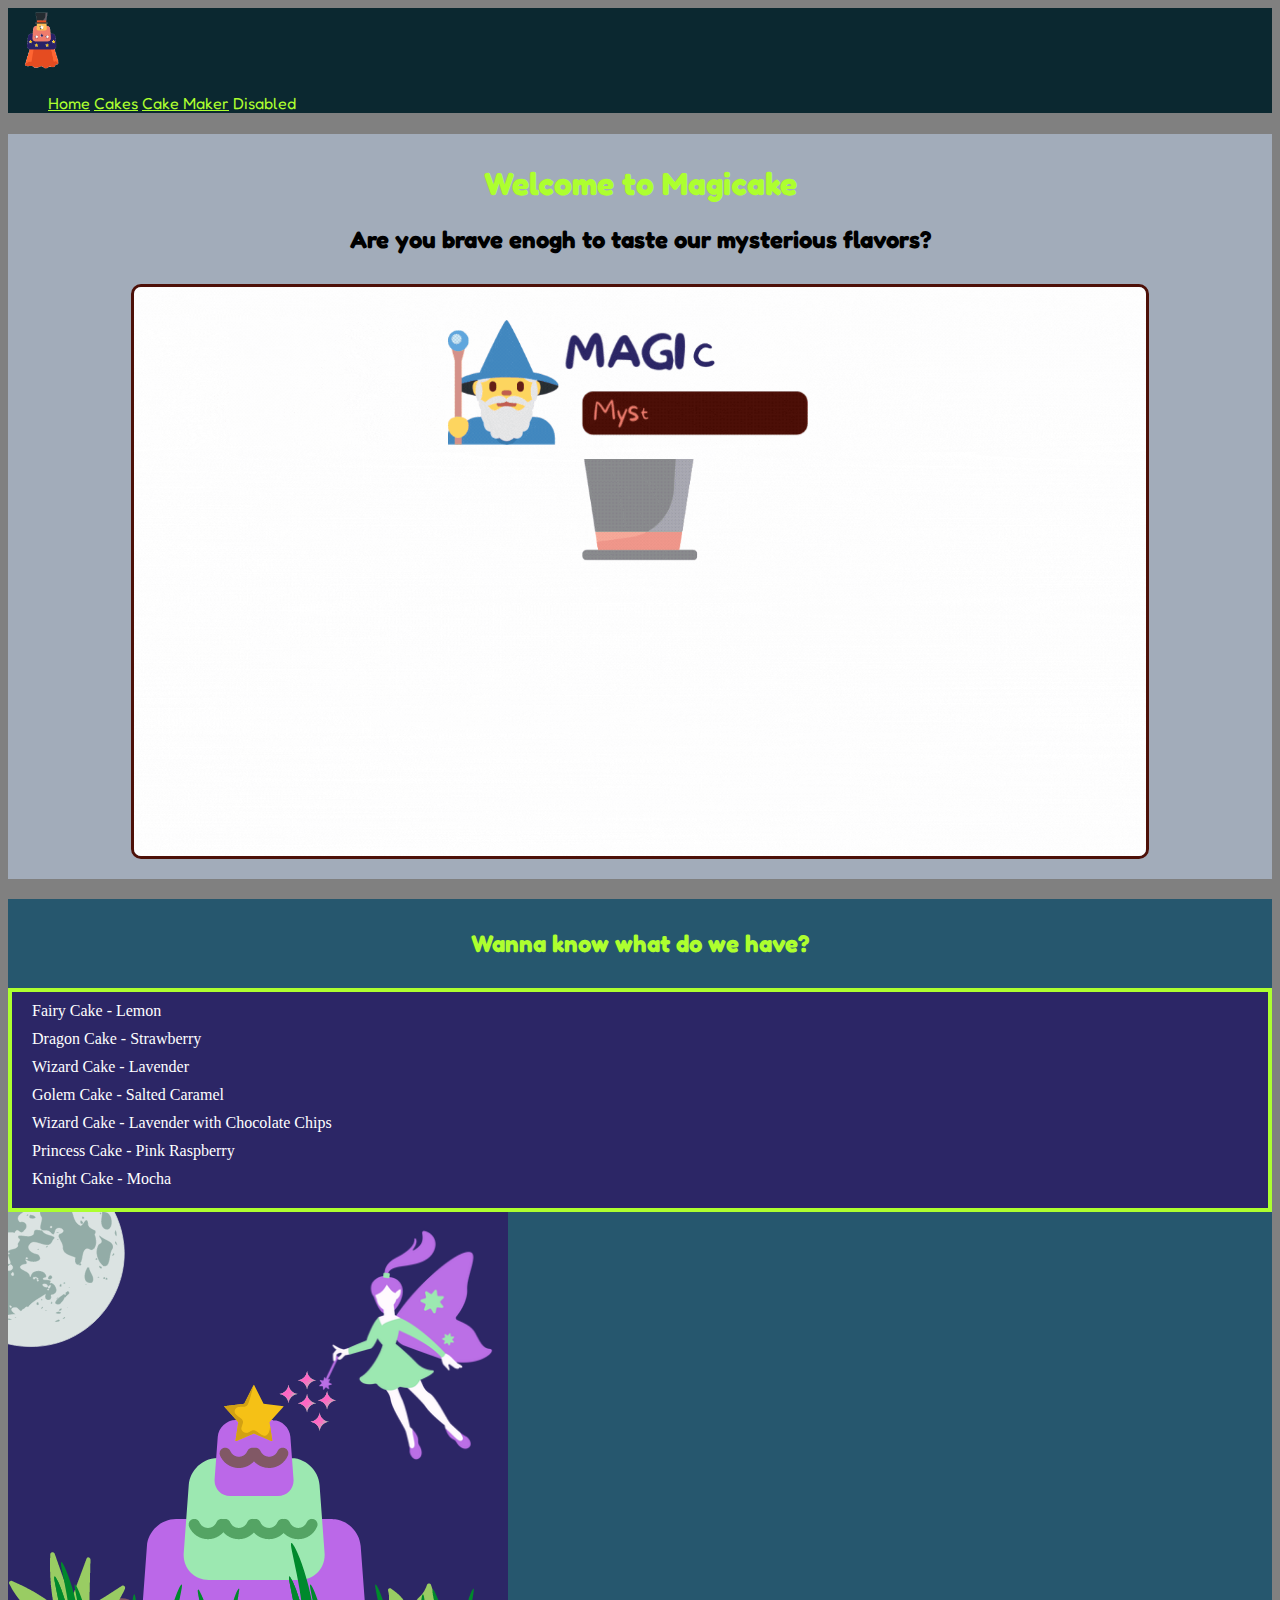
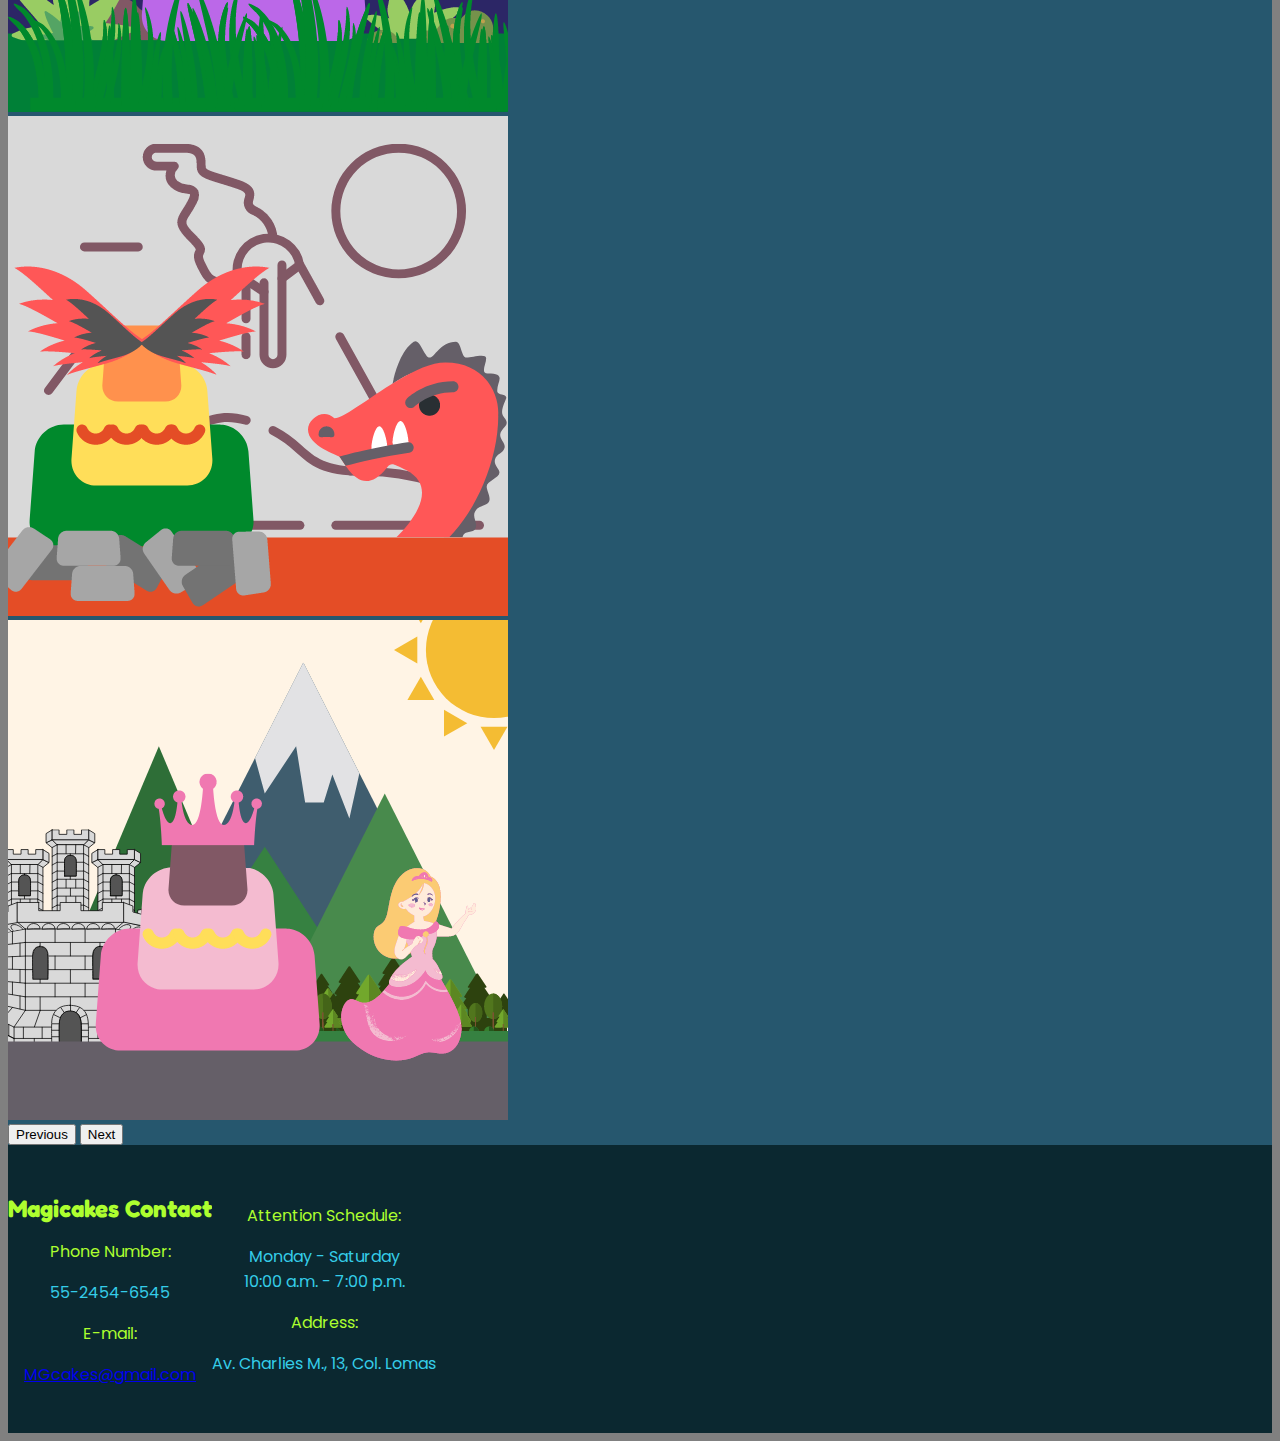
<file: magicake/index.html>
<!DOCTYPE html>
<html lang="en">

<head>
    <meta charset="UTF-8" />
    <meta http-equiv="X-UA-Compatible" content="IE=edge" />
    <meta name="viewport" content="width=device-width, initial-scale=1.0" />
    <link href="../css/stylesheet.css" rel="stylesheet" />
    <!-- Bootstrap CSS only -->
    <link href="https://cdn.jsdelivr.net/npm/bootstrap@5.1.3/dist/css/bootstrap.min.css" rel="stylesheet"
        integrity="sha384-1BmE4kWBq78iYhFldvKuhfTAU6auU8tT94WrHftjDbrCEXSU1oBoqyl2QvZ6jIW3" crossorigin="anonymous">
    <title>Magicake</title>
</head>
<header>
    <!--Magicake Logo-->
    <nav class="navbar">
        <div class="container-fluid">
            <a class="navbar-brand" href="../Magicake/index.html">
                <img src="../img/LogoNB.png" alt="magicake logo" />
            </a>
            <!-- Navbar Menu -->
            <div class="navbar">
                <ul class="nav nav-pills">
                    <li class="nav-item">
                        <a class="nav-link" aria-current="page" href="../Magicake/index.html">Home</a>
                    </li>
                    <li class="nav-item">
                        <a class="nav-link" href="../Magicake/cakes.html">Cakes</a>
                    </li>
                    <li class="nav-item">
                        <a class="nav-link" href="../magicake/cakemk.html">Cake Maker</a>
                    </li>
                    <li class="nav-item">
                        <a class="nav-link disabled">Disabled</a>
                    </li>
                </ul>
            </div>
        </div>
    </nav>
</header>

<body>
    <!--Headings-->
    <div class="container-fluid">
        <div class="row-01">
            <h1>Welcome to Magicake</h1>
            <h2>Are you brave enogh to taste our mysterious flavors?</h2>
            <!--Main Image (not logo)-->
            <div class="mainimg">
                <img src="../img/MCintro.gif" alt="magicake" />
            </div>
        </div>
        <!--Cakes Types and Flavors-->
        <div class="row">
            <h2 class="lst-title">Wanna know what do we have?</h2>
            <div class="col-4">
                <ul class="lst-el">
                    <li>Fairy Cake - Lemon</li>
                    <li>Dragon Cake - Strawberry</li>
                    <li>Wizard Cake - Lavender</li>
                    <li>Golem Cake - Salted Caramel</li>
                    <li>Wizard Cake - Lavender with Chocolate Chips</li>
                    <li>Princess Cake - Pink Raspberry</li>
                    <li>Knight Cake - Mocha</li>
                </ul>
            </div>
            <div class="col-8">
                <!--Carousell with our Cakes Images-->
                <div id="carouselExampleFade" class="carousel slide carousel-fade" data-bs-ride="carousel">
                    <div class="carousel-inner">
                        <div class="carousel-item active">
                            <img src="../img/fairy.png" class="d-block w-100" alt="...">
                        </div>
                        <div class="carousel-item">
                            <img src="../img/dragon.png" class="d-block w-100" alt="...">
                        </div>
                        <div class="carousel-item">
                            <img src="../img/princess.png" class="d-block w-100" alt="...">
                        </div>
                    </div>
                    <button class="carousel-control-prev" type="button" data-bs-target="#carouselExampleFade"
                        data-bs-slide="prev">
                        <span class="carousel-control-prev-icon" aria-hidden="true"></span>
                        <span class="visually-hidden">Previous</span>
                    </button>
                    <button class="carousel-control-next" type="button" data-bs-target="#carouselExampleFade"
                        data-bs-slide="next">
                        <span class="carousel-control-next-icon" aria-hidden="true"></span>
                        <span class="visually-hidden">Next</span>
                    </button>
                </div>
            </div>
        </div>
    </div>
    <footer></footer>
</body>

<footer>
    <div class="row-footer">
        <div class="col-6">
            <h2 class="title">Magicakes Contact</h2>
                <p class="title">Phone Number:</p>
                <p>55-2454-6545</p>
                <p class="title">E-mail:</p>
                <p><a href="#">MGcakes@gmail.com</a></p>
            </p>
        </div>
        <div class="col-6">
            <p class="title">Attention Schedule:<br>
                <p>Monday - Saturday<br>
                    10:00 a.m. - 7:00 p.m.</p>
            <p class="title">Address:</p>
                <p>Av. Charlies M., 13, Col. Lomas</p>
            </p>
        </div>
    </div>
</footer>

</html>
</file>
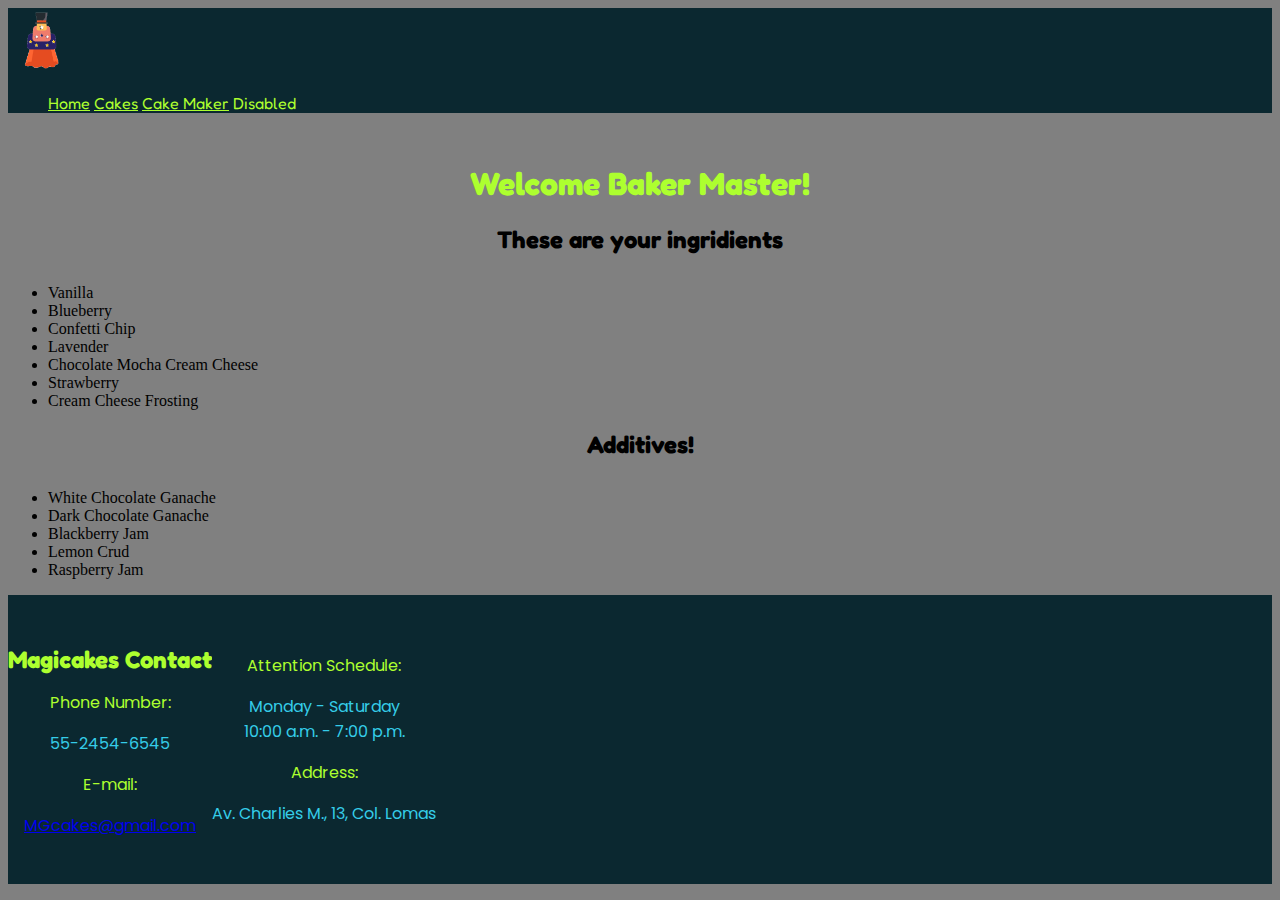
<file: magicake/baker.html>
<!DOCTYPE html>
<html>
<head>
    <meta charset="UTF-8">
    <meta http-equiv="X-UA-Compatible" content="IE=edge">
    <meta name="viewport" content="width=device-width, initial-scale=1.0">
    <link href="../css/stylesheet.css" rel="stylesheet">
    <!-- Bootstrap CSS only -->
    <link href="https://cdn.jsdelivr.net/npm/bootstrap@5.1.3/dist/css/bootstrap.min.css" rel="stylesheet"
        integrity="sha384-1BmE4kWBq78iYhFldvKuhfTAU6auU8tT94WrHftjDbrCEXSU1oBoqyl2QvZ6jIW3" crossorigin="anonymous">
    <title>Cake Ing</title>
</head>
    
<header>
    <!--Magicake Logo-->
    <nav class="navbar">
        <div class="container-fluid">
            <a class="navbar-brand" href="../Magicake/index.html">
                <img src="../img/LogoNB.png" alt="magicake logo" />
            </a>
            <!-- Navbar Menu -->
            <div class="navbar">
                <ul class="nav nav-pills">
                    <li class="nav-item">
                        <a class="nav-link" aria-current="page" href="../Magicake/index.html">Home</a>
                    </li>
                    <li class="nav-item">
                        <a class="nav-link" href="../Magicake/cakes.html">Cakes</a>
                    </li>
                    <li class="nav-item">
                        <a class="nav-link" href="../magicake/cakemk.html">Cake Maker</a>
                    </li>
                    <li class="nav-item">
                        <a class="nav-link disabled">Disabled</a>
                    </li>
                </ul>
            </div>
        </div>
    </nav>
</header>

<body>
    <h1>Welcome Baker Master!</h1>
    <h2>These are your ingridients</h2>

    <section>
        <ul>
            <li>Vanilla</li>
            <li>Blueberry</li>
            <li>Confetti Chip</li>
            <li>Lavender</li>
            <li>Chocolate Mocha Cream Cheese</li>
            <li>Strawberry</li>
            <li>Cream Cheese Frosting</li>
        </ul>
    </section>

    <h2>Additives!</h2>
    <section>
        <ul>
            <li>White Chocolate Ganache</li>
            <li>Dark Chocolate Ganache</li>
            <li>Blackberry Jam</li>
            <li>Lemon Crud</li>
            <li>Raspberry Jam</li>
        </ul>
    </section>

</body>

<footer>
    <div class="row-footer">
        <div class="col-6">
            <h2 class="title">Magicakes Contact</h2>
            <p class="title">Phone Number:</p>
            <p>55-2454-6545</p>
            <p class="title">E-mail:</p>
            <p><a href="#">MGcakes@gmail.com</a></p>
            </p>
        </div>
        <div class="col-6">
            <p class="title">Attention Schedule:<br>
                <p>Monday - Saturday<br>
                    10:00 a.m. - 7:00 p.m.</p>
                <p class="title">Address:</p>
                <p>Av. Charlies M., 13, Col. Lomas</p>
            </p>
        </div>
    </div>
</footer>

</html>
</file>
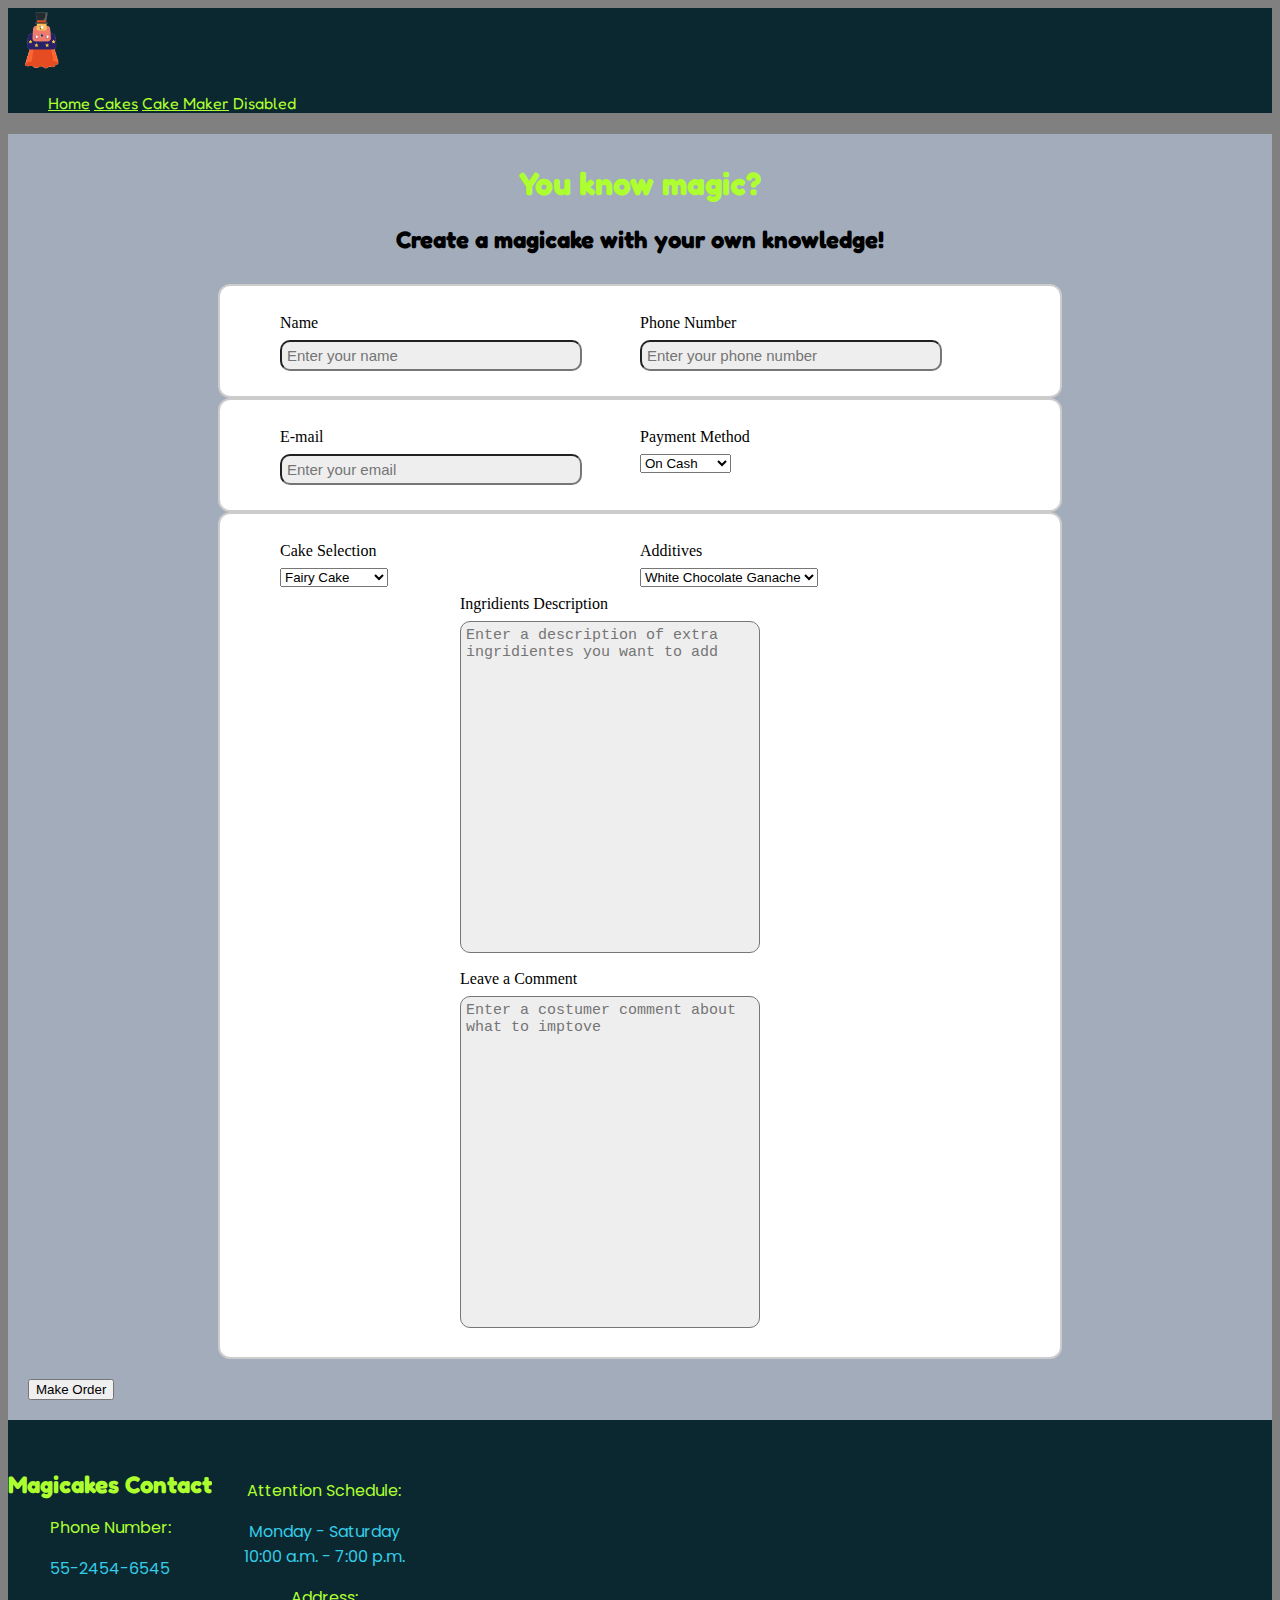
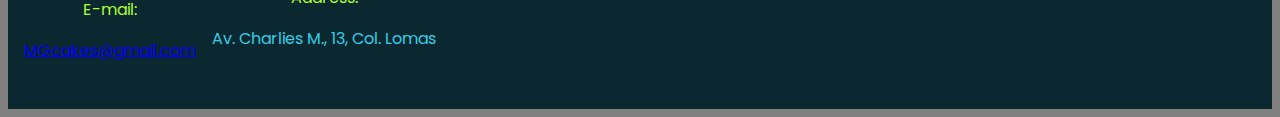
<file: magicake/cakemk.html>
<!DOCTYPE html>
<html lang="en">

<head>
    <meta charset="UTF-8">
    <meta http-equiv="X-UA-Compatible" content="IE=edge">
    <meta name="viewport" content="width=device-width, initial-scale=1.0">
    <link href="../css/stylesheet.css" rel="stylesheet">
    <!-- Bootstrap CSS only -->
    <link href="https://cdn.jsdelivr.net/npm/bootstrap@5.1.3/dist/css/bootstrap.min.css" rel="stylesheet"
        integrity="sha384-1BmE4kWBq78iYhFldvKuhfTAU6auU8tT94WrHftjDbrCEXSU1oBoqyl2QvZ6jIW3" crossorigin="anonymous">
    <title>Cake Ing</title>
</head>

<header>
    <!--Magicake Logo-->
    <nav class="navbar">
        <div class="container-fluid">
            <a class="navbar-brand" href="../Magicake/index.html">
                <img src="../img/LogoNB.png" alt="magicake logo" />
            </a>
            <!-- Navbar Menu -->
            <div class="navbar">
                <ul class="nav nav-pills">
                    <li class="nav-item">
                        <a class="nav-link" aria-current="page" href="../Magicake/index.html">Home</a>
                    </li>
                    <li class="nav-item">
                        <a class="nav-link" href="../Magicake/cakes.html">Cakes</a>
                    </li>
                    <li class="nav-item">
                        <a class="nav-link" href="../magicake/cakemk.html">Cake Maker</a>
                    </li>
                    <li class="nav-item">
                        <a class="nav-link disabled">Disabled</a>
                    </li>
                </ul>
            </div>
        </div>
    </nav>
</header>

<body>
    <section>
        <div class="container-fluid bg">
            <h1>You know magic?</h1>
            <h2>Create a magicake with your own knowledge!</h2>
            <form action="">
                <div class="inputBox">
                    <div class="input">
                        <span>Name</span>
                        <input type="text" placeholder="Enter your name">
                    </div>
                    <div class="input">
                        <span>Phone Number</span>
                        <input type="phone" placeholder="Enter your phone number">
                    </div>
                </div>
            </form>
            <form action="">
                <div class="inputBox">
                    <div class="input">
                        <span>E-mail</span>
                        <input type="email" placeholder="Enter your email">
                    </div>
                    <div class="input">
                        <span>Payment Method</span>
                        <select id="pay_method" name="pay_method">
                            <option value="cash">On Cash</option>
                            <option value="credit">Credit Card</option>
                        </select>
                    </div>
                </div>
            </form>
            <form action="">
                <div class="inputBox">
                    <div class="input">
                        <span>Cake Selection</span>
                        <select id="cakes" name="cakes">
                            <option value="f_cake">Fairy Cake</option>
                            <option value="d_cake">Dragon Cake</option>
                            <option value="p_cake">Princess Cake</option>
                            <option value="w_cake">Wizard Cake</option>
                        </select>
                    </div>
                    <div class="input">
                        <span>Additives</span>
                        <select id="additives" name="additives">
                            <option value="additive01">White Chocolate Ganache</option>
                            <option value="additive02">Dark Chocolate Ganache</option>
                            <option value="additive03">Blackberry Jam</option>
                            <option value="additive04">Lemon Crud</option>
                            <option value="additive05">Raspberry Jam</option>
                        </select>
                    </div>
                </div>
                <form action="">
                    <div class="inputBox">
                        <div class="input">
                            <span>Ingridients Description</span>
                            <textarea name="description"
                                placeholder="Enter a description of extra ingridientes you want to add"></textarea>
                        </div>
                    </div>
                    <div class="inputBox">
                        <div class="input">
                            <span>Leave a Comment</span>
                            <textarea name="comment"
                                placeholder="Enter a costumer comment about what to imptove"></textarea>
                        </div>
                    </div>
                </form>
            </form>
            <input type="submit" value="Make Order" class="btn btn-primary">
        </div>
    </section>
</body>

<footer>
    <div class="row-footer">
        <div class="col-6">
            <h2 class="title">Magicakes Contact</h2>
            <p class="title">Phone Number:</p>
            <p>55-2454-6545</p>
            <p class="title">E-mail:</p>
            <p><a href="#">MGcakes@gmail.com</a></p>
            </p>
        </div>
        <div class="col-6">
            <p class="title">Attention Schedule:<br>
                <p>Monday - Saturday<br>
                    10:00 a.m. - 7:00 p.m.</p>
                <p class="title">Address:</p>
                <p>Av. Charlies M., 13, Col. Lomas</p>
            </p>
        </div>
    </div>
</footer>
</file>
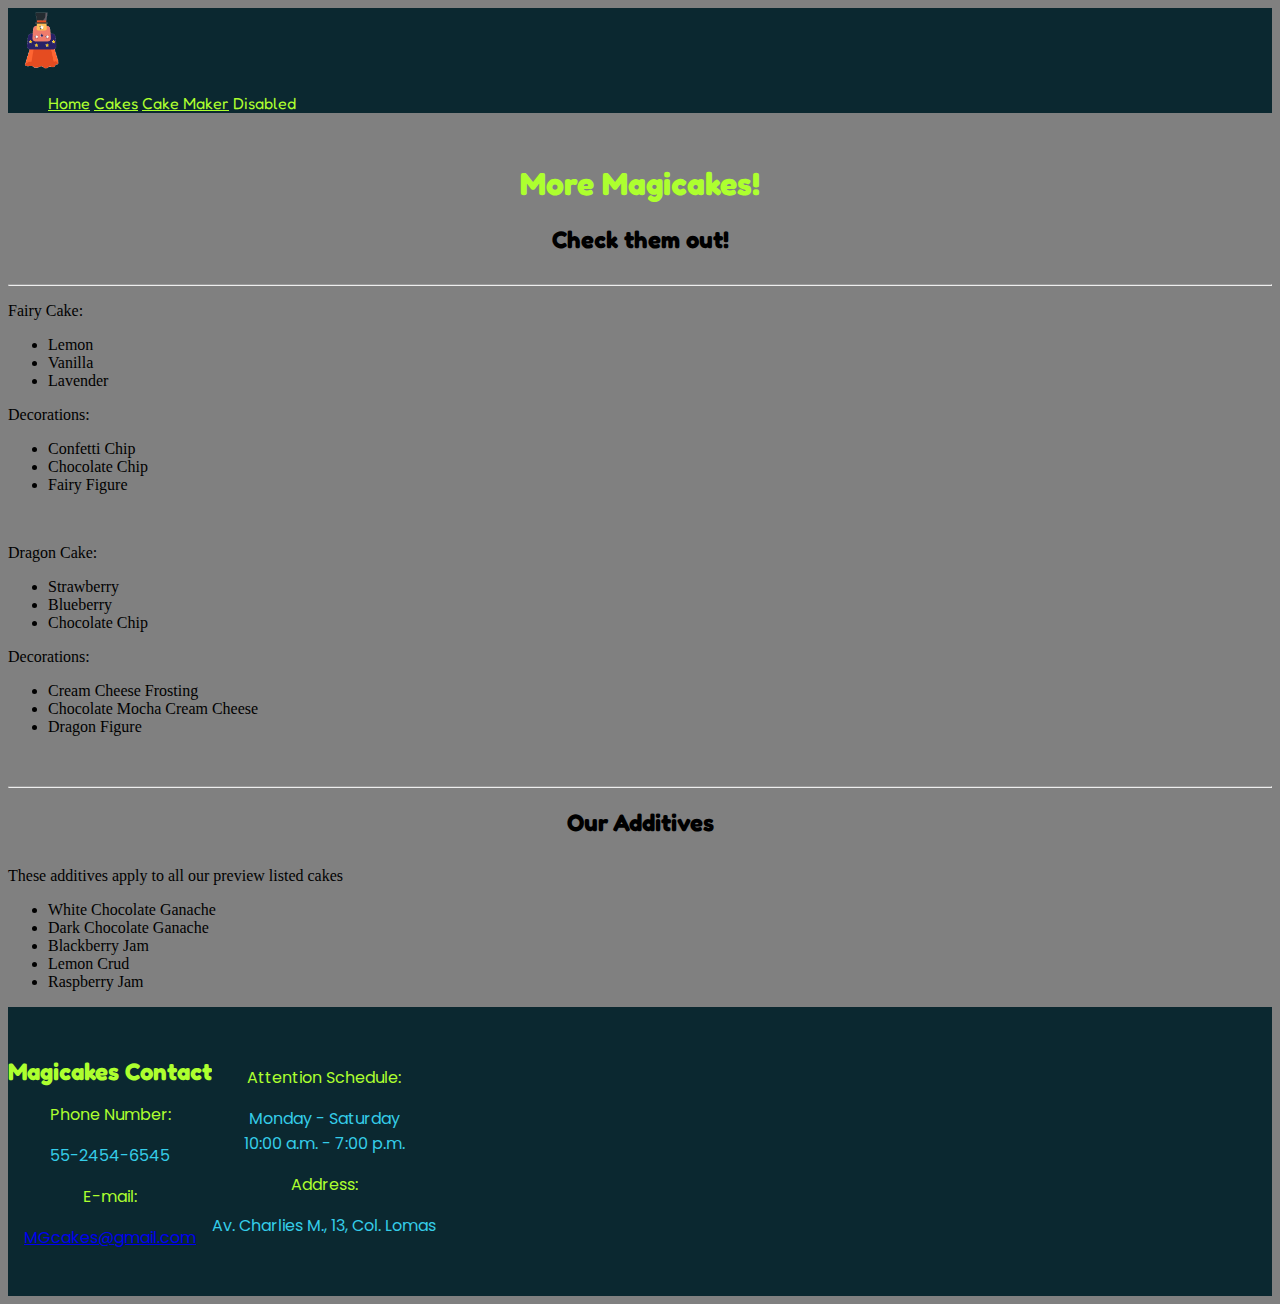
<file: magicake/cakes.html>
<!DOCTYPE html>
<html lang="en">

<head>
    <meta charset="UTF-8">
    <meta http-equiv="X-UA-Compatible" content="IE=edge">
    <meta name="viewport" content="width=device-width, initial-scale=1.0">
    <link href="../css/stylesheet.css" rel="stylesheet">
    <!-- Bootstrap CSS only -->
    <link href="https://cdn.jsdelivr.net/npm/bootstrap@5.1.3/dist/css/bootstrap.min.css" rel="stylesheet"
        integrity="sha384-1BmE4kWBq78iYhFldvKuhfTAU6auU8tT94WrHftjDbrCEXSU1oBoqyl2QvZ6jIW3" crossorigin="anonymous">
    <title>Cake Ing</title>
</head>

<header>
    <!--Magicake Logo-->
    <nav class="navbar">
        <div class="container-fluid">
            <a class="navbar-brand" href="../Magicake/index.html">
                <img src="../img/LogoNB.png" alt="magicake logo" />
            </a>
            <!-- Navbar Menu -->
            <div class="navbar">
                <ul class="nav nav-pills">
                    <li class="nav-item">
                        <a class="nav-link" aria-current="page" href="../Magicake/index.html">Home</a>
                    </li>
                    <li class="nav-item">
                        <a class="nav-link" href="../Magicake/cakes.html">Cakes</a>
                    </li>
                    <li class="nav-item">
                        <a class="nav-link" href="../magicake/cakemk.html">Cake Maker</a>
                    </li>
                    <li class="nav-item">
                        <a class="nav-link disabled">Disabled</a>
                    </li>
                </ul>
            </div>
        </div>
    </nav>
</header>

<body>
    <!--Headings-->
    <div class="container-fluid"">
        <h1>More Magicakes!</h1>
        <h2>Check them out!</h2>
    </div>
    <hr>

    <!--Cakes List-->
    <div>
        <p>Fairy Cake:</p>
        <ul>
            <li>Lemon</li>
            <li>Vanilla</li>
            <li>Lavender</li>
        </ul>
        <p>Decorations:</p>
        <ul>
            <li>Confetti Chip</li>
            <li>Chocolate Chip</li>
            <li>Fairy Figure</li>
        </ul>
        <p style=" color: grey;">Cake Image</p>
        <p>Dragon Cake:</p>
        <ul>
            <li>Strawberry</li>
            <li>Blueberry</li>
            <li>Chocolate Chip</li>
        </ul>
        <p>Decorations:</p>
        <ul>
            <li>Cream Cheese Frosting</li>
            <li>Chocolate Mocha Cream Cheese</li>
            <li>Dragon Figure</li>
        </ul>
        <p style="color: grey;">Cake Image</p>
    </div>
    <hr>
    <!--Additives-->
    <div>
        <h2>Our Additives</h2>
        <p>These additives apply to all our preview listed cakes</p>
        <ul>
            <li>White Chocolate Ganache</li>
            <li>Dark Chocolate Ganache</li>
            <li>Blackberry Jam</li>
            <li>Lemon Crud</li>
            <li>Raspberry Jam</li>
        </ul>
    </div>
</body>

<footer>
    <div class="row-footer">
        <div class="col-6">
            <h2 class="title">Magicakes Contact</h2>
            <p class="title">Phone Number:</p>
            <p>55-2454-6545</p>
            <p class="title">E-mail:</p>
            <p><a href="#">MGcakes@gmail.com</a></p>
            </p>
        </div>
        <div class="col-6">
            <p class="title">Attention Schedule:<br>
                <p>Monday - Saturday<br>
                    10:00 a.m. - 7:00 p.m.</p>
                <p class="title">Address:</p>
                <p>Av. Charlies M., 13, Col. Lomas</p>
            </p>
        </div>
    </div>
</footer>

</html>
</file>
<file: css/stylesheet.css>
/* Google Fonts */
@import url('https://fonts.googleapis.com/css2?family=Fredoka&display=swap');
@import url('https://fonts.googleapis.com/css2?family=Poppins:wght@200&display=swap');
html {
    background-color: #808080;
}
/* Navbar */
nav.navbar {
    background-color: #0B2830;
}

nav.navbar img {
    width: 65px;
    height: 65px;
}

/* Navigation Items */
ul.nav {
    list-style-type: none;
    font-family: 'Fredoka', sans-serif;
}

li.nav-item {
    display: inline;
}

li.nav-item a{
    color:#adff2f;
}

li.nav-item a:hover {
    color: #35CDE8;;
}

/* Footer Styles */
footer {
    font-family: 'Poppins', sans-serif
}

footer div {
    background-color: #0B2830;
    color: #35CDE8;
}

footer p, p.title {
    margin-bottom: 0;
    text-align: center;
}

h2.title {
    color: #adff2f;
    margin-bottom: 10px;
}

p.title {
    color: #adff2f;
}

footer div.row-footer {
    display: flex;
    align-items: center;
}

footer div.col-6 {
    padding-top: 30px;
    padding-bottom: 30px;
}

/* Body Styles */
body div.container-fluid {
    padding-left: 0;
    padding-right: 0;
}

body div.row-01 {
    background-color: #A2ACBA;
}
/* Headings */
h1, h2 {
    font-family: 'Fredoka', sans-serif;
}

body h1 {
    color: #adff2f;
    padding-top: 30px;
}

body h1, h2 {
    text-align: center;
}

body h2 {
    margin-bottom: 30px;
}

body h2.lst-title {
    padding-top: 30px;
    color: #adff2f;
}

/* Heading Image */
div.mainimg img {
    display: block;
    margin-left: auto;
    margin-right: auto;
    width: 80%;
    border: #4D1008;
    border-radius: 10px;
    border-style: solid;
}

div.mainimg {
    padding-bottom: 20px;
}

/* Short Cake List */
div.row {
    background-color: #26576E;
    align-items: center;
    margin-left: 0;
    margin-right: 0;
}

div.row ul.lst-el {
    list-style-type: none;
    padding-top: 10px;
    padding-left: 20px;
    padding-right: 20px;
    padding-bottom: 10px;
    margin: 0;
    border: #adff2f;
    border-style: solid;
    border-width: 4px;
    background-color: #2C2666;
    color: white;
}

div.row ul.lst-el li {
    padding-bottom: 10px;
}

/* Cake Maker Styles */
div.bg {
    background-color: #A2ACBA;
}

/* Froms in Cake Maker */
div.bg form {
    width: 50rem;
    border-radius: 12px;
    border: 2px solid rgba(0, 0, 0, .2);
    background: #fff;
    padding: 20px;
    margin: auto;
}

div.bg form div.inputBox {
    display: flex;
    flex-wrap: wrap;
    justify-content: center;
}

div.bg form div.inputBox div.input {
    width: 45%;
}


div.bg form div.inputBox div.input span {
    display: block;
    padding: .5rem 0;
    font-size: 1rem;
    color: var(--light-color);
}

/* Input Style */
div.bg form div.inputBox div.input input,
div.bg form div.inputBox div.input textarea {
    background: #eee;
    border-radius: 10px;
    padding: 5px;
    font-size: 15px;
    color: var(--black);
    text-transform: none;
    margin-bottom: 5px;
    width: 80%;
}

div.bg form div.inputBox div.input textarea {
    height: 20rem;
    resize: none;
}

div.bg input.btn {
    margin: 20px;
}
</file>
